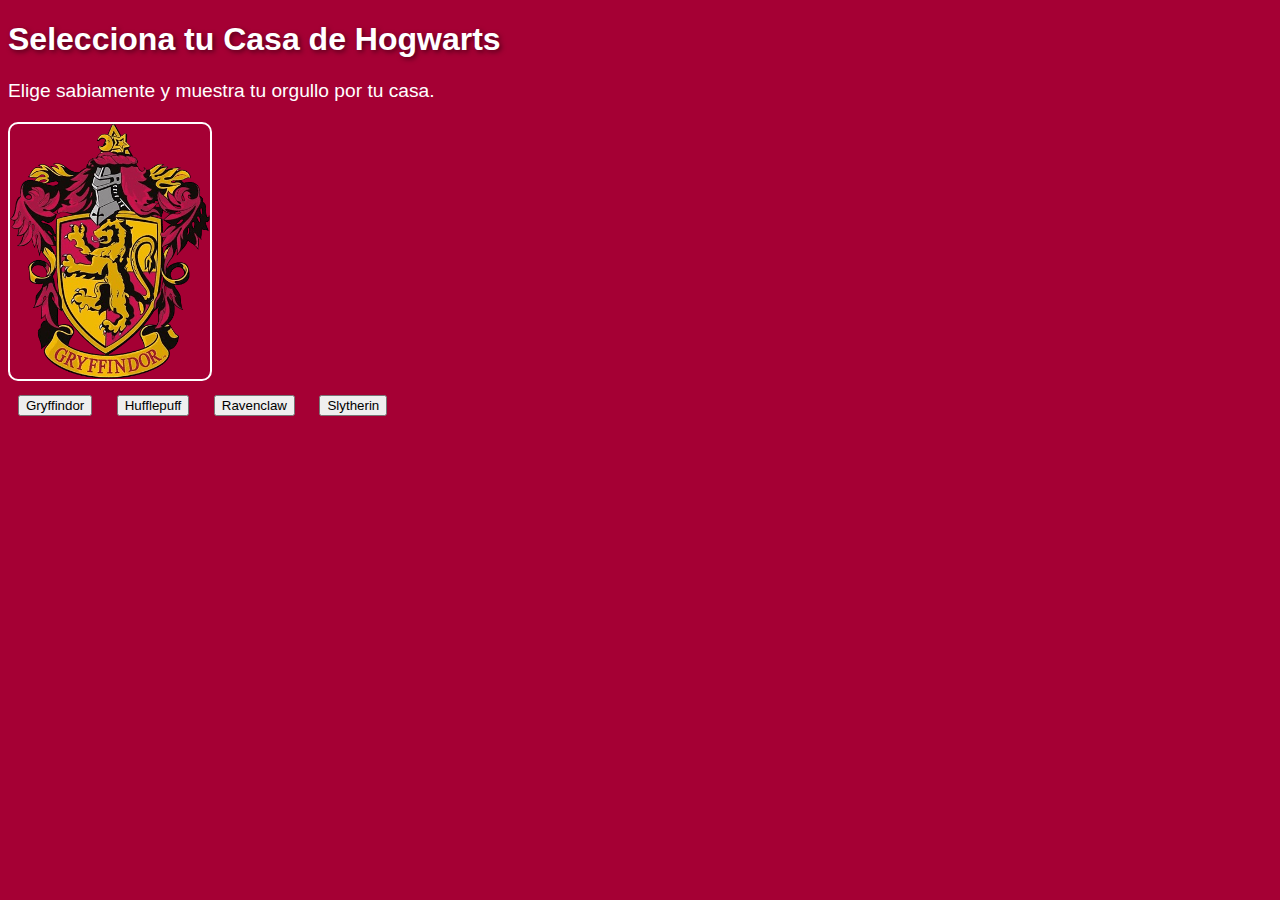
<file: index.html>
<!DOCTYPE html>
<html lang="es">
<head>
    <meta charset="UTF-8">
    <meta name="viewport" content="width=device-width, initial-scale=1.0">
    <title>Casas de Harry Potter</title>
    <!-- Estilos con bootstrap -->
    <link href="https://cdn.jsdelivr.net/npm/bootstrap@5.3.2/dist/css/bootstrap.min.css" rel="stylesheet" integrity="sha384-T3c6CoIi6uLrA9TneNEoa7RxnatzjcDSCmG1MXxSR1GAsXEV/Dwwykc2MPK8M2HN" crossorigin="anonymous">
    <link rel="stylesheet" href="style.css">
</head>

<body class="gryffindor">
    <div class="container text-center mt-5">
        <h1 class="mb-4 display-4">Selecciona tu Casa de Hogwarts</h1>
        <p class="lead">Elige sabiamente y muestra tu orgullo por tu casa.</p>

        <div class="d-flex justify-content-center mb-4">
            <img id="CasaImagen" src="/img/gryffindor.png" alt="Casa Hogwarts" class="img-fluid mb-3" />
        </div>

        <div class="mb-5">
            <button class="btn btn-danger btn-lg" onclick="changeHouse('gryffindor')">Gryffindor</button>
            <button class="btn btn-warning btn-lg" onclick="changeHouse('hufflepuff')">Hufflepuff</button>
            <button class="btn btn-primary btn-lg" onclick="changeHouse('ravensclaw')">Ravenclaw</button>
            <button class="btn btn-secondary btn-lg" onclick="changeHouse('slytherin')">Slytherin</button>
        </div>
        <p id="lema" class="lema"></p> <!-- Para el lema de la casa -->
    </div>

    <script src="script.js"></script>
</body>
</html>
</file>
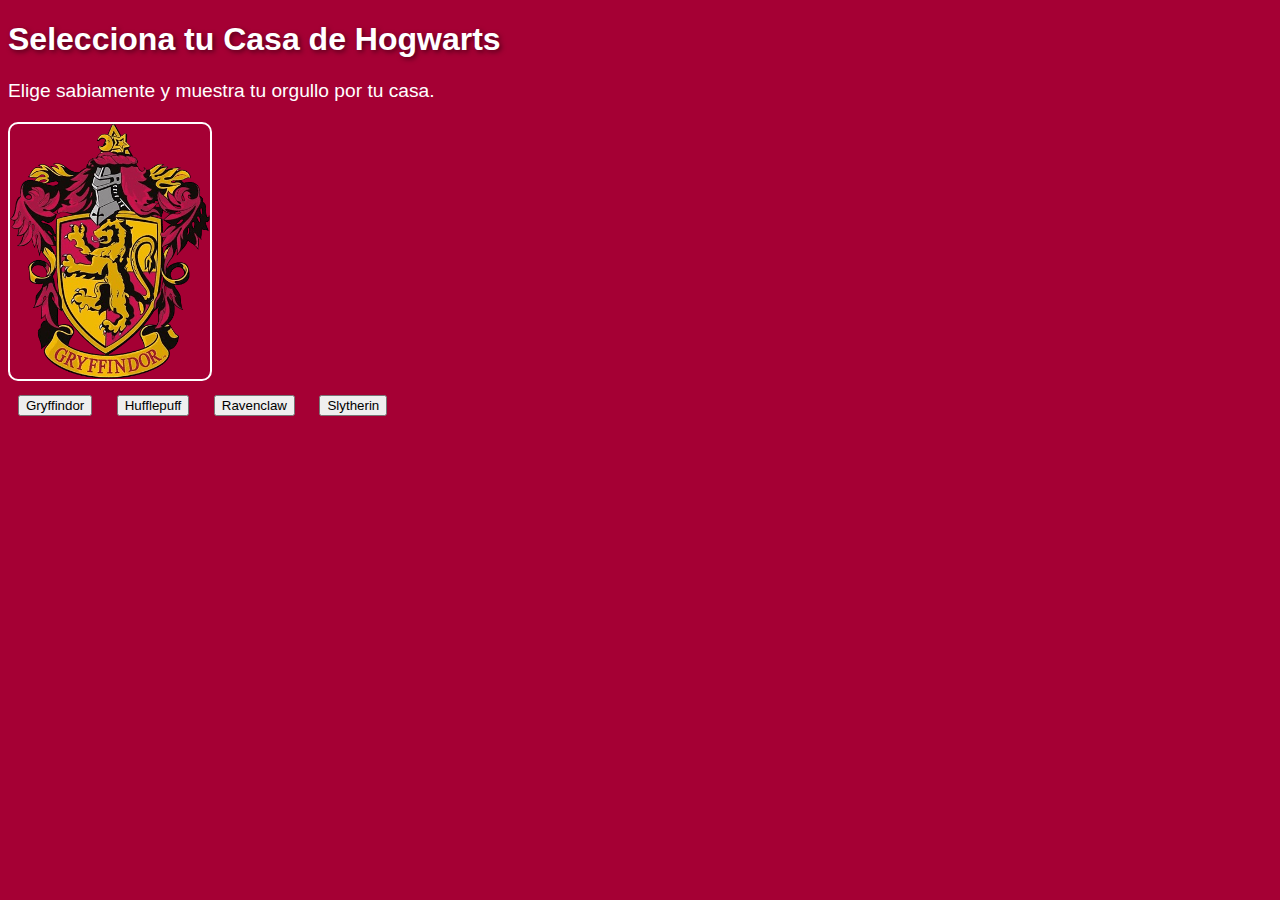
<file: Solucion/index.html>
<!DOCTYPE html>
<html lang="es">
<head>
    <meta charset="UTF-8">
    <meta name="viewport" content="width=device-width, initial-scale=1.0">
    <title>Casas de Harry Potter</title>
    <!-- Estilos con bootstrap -->
    <link href="https://cdn.jsdelivr.net/npm/bootstrap@5.3.2/dist/css/bootstrap.min.css" rel="stylesheet" integrity="sha384-T3c6CoIi6uLrA9TneNEoa7RxnatzjcDSCmG1MXxSR1GAsXEV/Dwwykc2MPK8M2HN" crossorigin="anonymous">
    <link rel="stylesheet" href="style.css">
</head>

<body class="gryffindor">
    <div class="container text-center mt-5">
        <h1 class="mb-4 display-4">Selecciona tu Casa de Hogwarts</h1>
        <p class="lead">Elige sabiamente y muestra tu orgullo por tu casa.</p>

        <div class="d-flex justify-content-center mb-4">
            <img id="CasaImagen" src="img/gryffindor.png" alt="Casa Hogwarts" class="img-fluid mb-3" />
        </div>

        <div class="mb-5">
            <button class="btn btn-danger btn-lg" onclick="changeHouse('gryffindor')">Gryffindor</button>
            <button class="btn btn-warning btn-lg" onclick="changeHouse('hufflepuff')">Hufflepuff</button>
            <button class="btn btn-primary btn-lg" onclick="changeHouse('ravensclaw')">Ravenclaw</button>
            <button class="btn btn-secondary btn-lg" onclick="changeHouse('slytherin')">Slytherin</button>
        </div>
        <p id="lema" class="lema"></p> <!-- Para el lema de la casa -->
    </div>

    <script src="script.js"></script>
</body>
</html>
</file>
<file: style.css>
body {
    transition: background-color 0.3s ease, color 0.3s ease;
    font-family: 'Arial', sans-serif;
}

.gryffindor {
    background-color: #A50034; /* Rojo */
    color: white;
}

.hufflepuff {
    background-color: #D9A700; /* Amarillo */
    color: black;
}

.ravensclaw {
    background-color: #0E4DA4; /* Azul */
    color: white;
}

.slytherin {
    background-color: #2A623D; /* Verde */
    color: white;
}

button {
    margin: 10px;
    transition: transform 0.2s;
}

button:hover {
    transform: scale(1.1); /* Efecto de agrandar en hover */
}

h1 {
    text-shadow: 2px 2px 5px rgba(0, 0, 0, 0.5); /* Sombra en el texto */
}

p.lead {
    font-size: 1.2rem;
    margin-bottom: 20px;
}

#CasaImagen {
    width: 200px;
    border: 2px solid white; 
    border-radius: 10px; 
}

.lema {
    font-size: 1.2rem; 
    font-style: italic;
    margin-top: 10px;
    color: #f8f9fa; 
    transition: opacity 0.5s ease; 
}
</file>
<file: Solucion/style.css>
body {
    transition: background-color 0.3s ease, color 0.3s ease;
    font-family: 'Arial', sans-serif;
}

.gryffindor {
    background-color: #A50034; /* Rojo */
    color: white;
}

.hufflepuff {
    background-color: #D9A700; /* Amarillo */
    color: black;
}

.ravensclaw {
    background-color: #0E4DA4; /* Azul */
    color: white;
}

.slytherin {
    background-color: #2A623D; /* Verde */
    color: white;
}

button {
    margin: 10px;
    transition: transform 0.2s;
}

button:hover {
    transform: scale(1.1); /* Efecto de agrandar en hover */
}

h1 {
    text-shadow: 2px 2px 5px rgba(0, 0, 0, 0.5); /* Sombra en el texto */
}

p.lead {
    font-size: 1.2rem;
    margin-bottom: 20px;
}

#CasaImagen {
    width: 200px; /* Cambia el tamaño según necesites */
    border: 2px solid white; /* Borde blanco */
    border-radius: 10px; /* Bordes redondeados */
}

.lema {
    font-size: 1.2rem; 
    font-style: italic;
    margin-top: 10px;
    color: #f8f9fa; /* Cambiar el color según el fondo */
    transition: opacity 0.5s ease; /* Transición suave */
}
</file>
